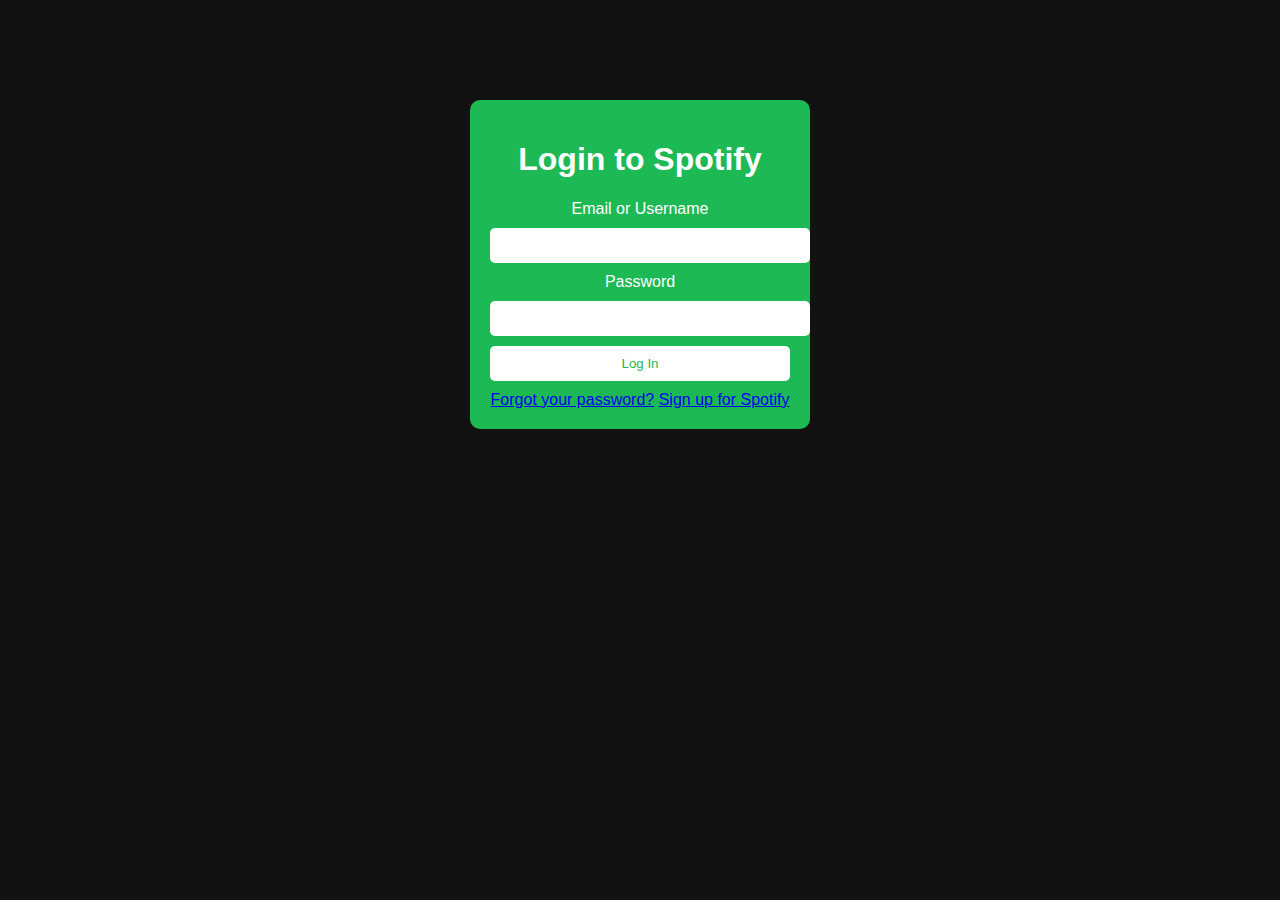
<file: account.html>
<!DOCTYPE html>
<html lang="en">
<head>
    <meta charset="UTF-8">
    <meta name="viewport" content="width=device-width, initial-scale=1.0">
    <title>Spotify Account Page</title>
    <link rel="stylesheet" href="account.css">
</head>
<body>
    <div class="container">
        <h1>Login to Spotify</h1>
        <form id="loginForm">
            <label for="email">Email or Username</label>
            <input type="text" id="email" name="email" required>

            <label for="password">Password</label>
            <input type="password" id="password" name="password" required>

            <button type="submit">Log In</button>
        </form>
        <div class="links">
            <a href="#">Forgot your password?</a>
            <a href="#">Sign up for Spotify</a>
        </div>
    </div>
    <script src="account.js"></script>
</body>
</html>
</file>
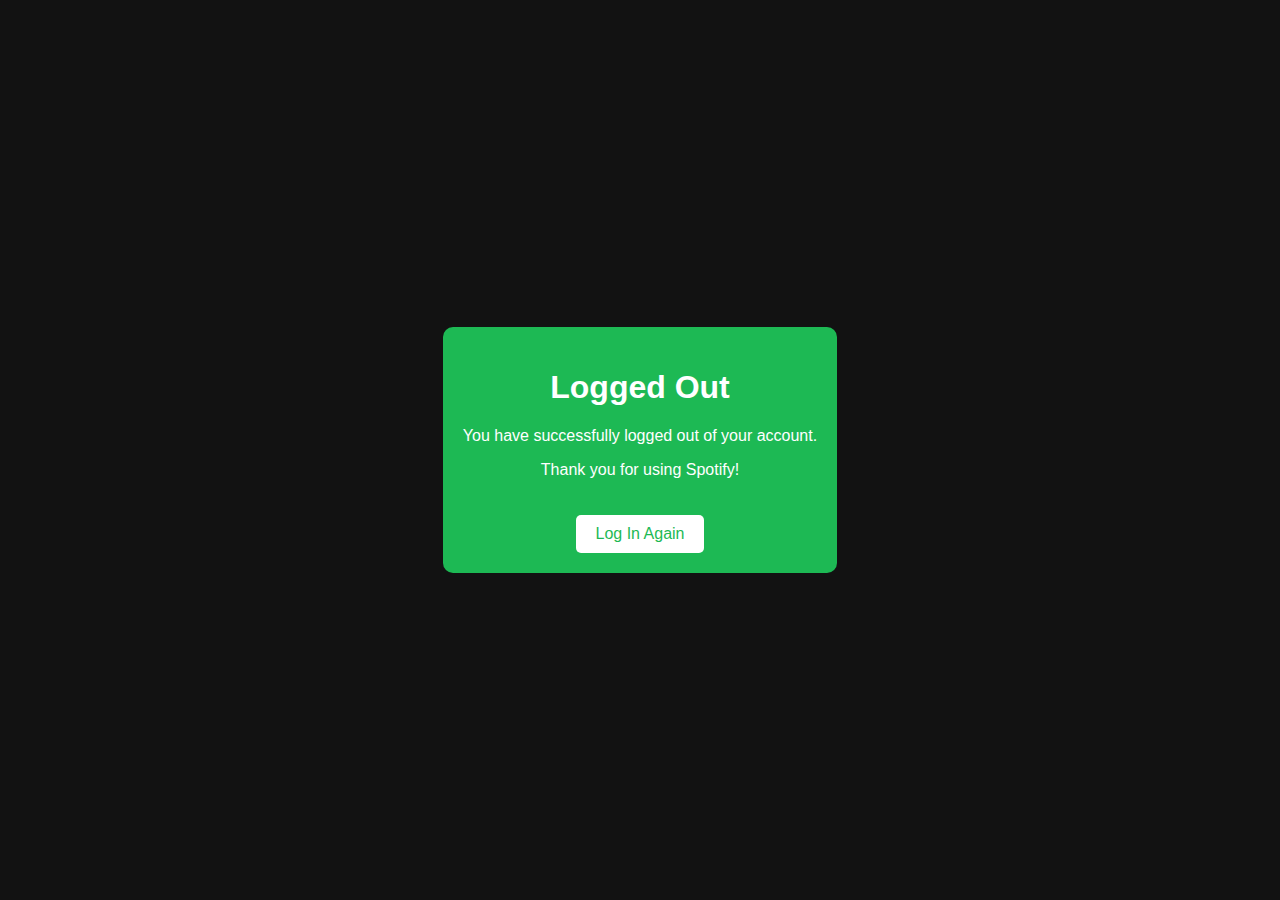
<file: login.html>
<!DOCTYPE html>
<html lang="en">
<head>
    <meta charset="UTF-8">
    <meta name="viewport" content="width=device-width, initial-scale=1.0">
    <title>Logout - Spotify</title>
    <link rel="stylesheet" href="logout.css">
</head>
<body>
    <div class="container">
        <h1>Logged Out</h1>
        <p>You have successfully logged out of your account.</p>
        <p>Thank you for using Spotify!</p>
        <a href="login.html" class="button">Log In Again</a>
    </div>
    <script src="logout.js"></script>
</body>
</html>
</file>
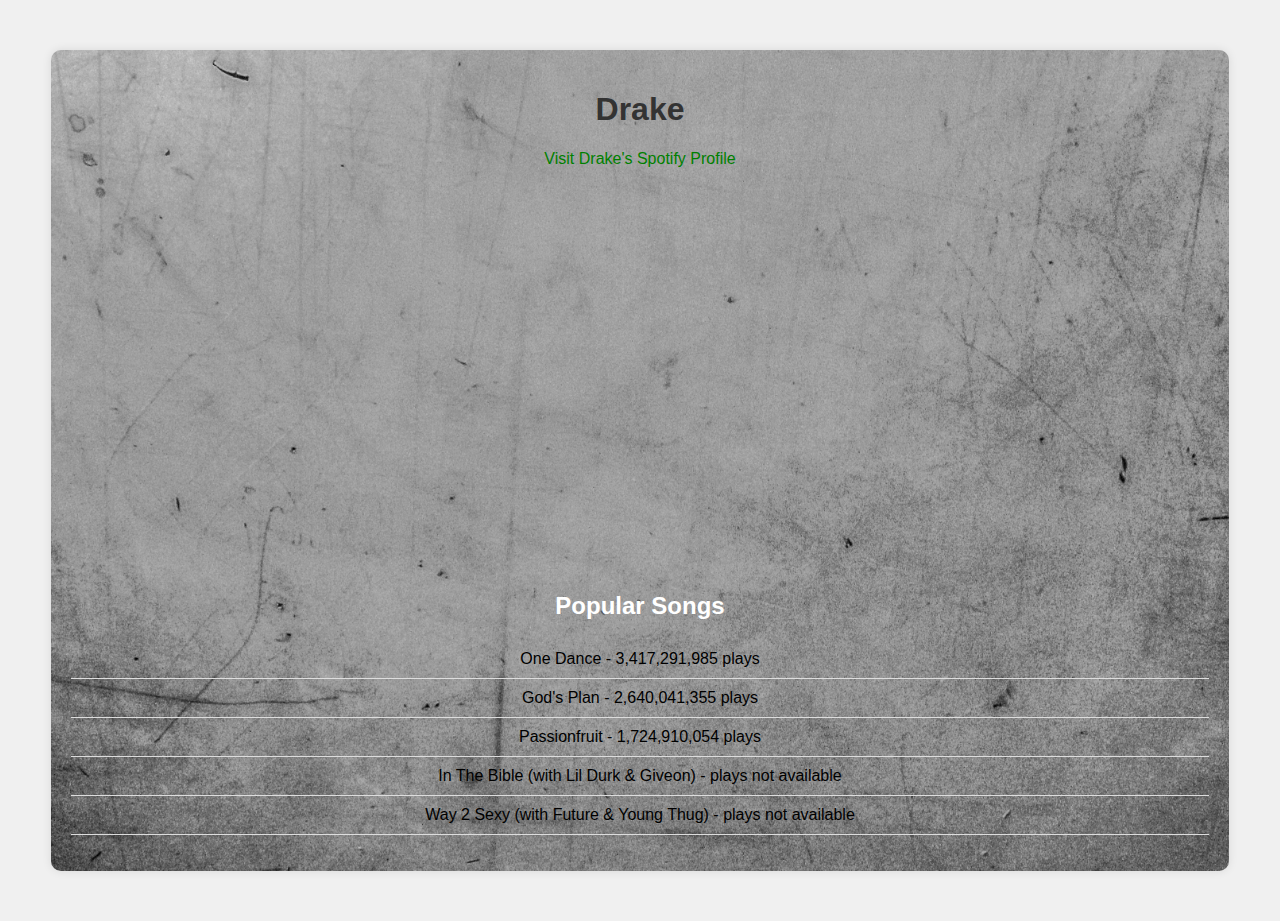
<file: love.html>
<!DOCTYPE html>
<html lang="en">
<head>
    <meta charset="UTF-8">
    <meta name="viewport" content="width=device-width, initial-scale=1.0">
    <title>Drake's Spotify Page</title>
    <link rel="stylesheet" href="love.css">
</head>
<body>
    <div class="container">
        <h1>Drake</h1>
        <a id="drake" href="https://open.spotify.com/artist/3TVXtAsR1Inumwj472S9r4" target="_blank">Visit Drake's Spotify Profile</a>
        <div class="spotify-player">
            <iframe src="https://open.spotify.com/embed/album/3SpBlxme9WbeQdI9kx7KAV" width="300" height="380" frameborder="0" allowtransparency="true" allow="encrypted-media"></iframe>
        </div>
        <h2>Popular Songs</h2>
        <ul id="song-list">
            <li>One Dance - 3,417,291,985 plays</li>
            <li>God's Plan - 2,640,041,355 plays</li>
            <li>Passionfruit - 1,724,910,054 plays</li>
            <li>In The Bible (with Lil Durk & Giveon) - plays not available</li>
            <li>Way 2 Sexy (with Future & Young Thug) - plays not available</li>
        </ul>
    </div>
    <script src="love.js"></script>
</body>
</html>
</file>
<file: account.css>
body {
    font-family: Arial, sans-serif;
    background-color: #121212;
    color: #ffffff;
}

.container {
    width: 300px;
    margin: 100px auto;
    padding: 20px;
    background-color: #1db954;
    border-radius: 10px;
    text-align: center;
}

input {
    width: 100%;
    padding: 10px;
    margin: 10px 0;
    border: none;
    border-radius: 5px;
}

button {
    width: 100%;
    padding: 10px;
    background-color: #ffffff;
    color: #1db954;
    border: none;
    border-radius: 5px;
    cursor: pointer;
}

.links {
    margin-top: 10px;
}
</file>
<file: logout.css>
body {
    font-family: Arial, sans-serif;
    background-color: #121212;
    color: #ffffff;
    display: flex;
    justify-content: center;
    align-items: center;
    height: 100vh;
    margin: 0;
}

.container {
    text-align: center;
    background-color: #1db954;
    padding: 20px;
    border-radius: 10px;
}

.button {
    display: inline-block;
    margin-top: 20px;
    padding: 10px 20px;
    background-color: #ffffff;
    color: #1db954;
    text-decoration: none;
    border-radius: 5px;
}
</file>
<file: love.css>
body {
    font-family: Arial, sans-serif;
    background-color: #f0f0f0;
    color: #333;
    text-align: center;
}

.container {
    width: 90%;
    margin: 50px auto;
    padding: 20px;
    background: white;
    border-radius: 10px;
    box-shadow: 0 0 10px rgba(0, 0, 0, 0.1);
    background-image: url(grey.jpeg);
    background-size: cover;
    
}
#drake{
    color:green;
}
h2{
    color: white;
}
#song-list{
    color:black;
}

.spotify-player {
    margin: 20px 0;
}


a {
    color: #1DB954;
    text-decoration: none;
}

a:hover {
    text-decoration: underline;
}

ul {
    list-style-type: none;
    padding: 0;
}

li {
    padding: 10px;
    border-bottom: 1px solid #ddd;
}
</file>
